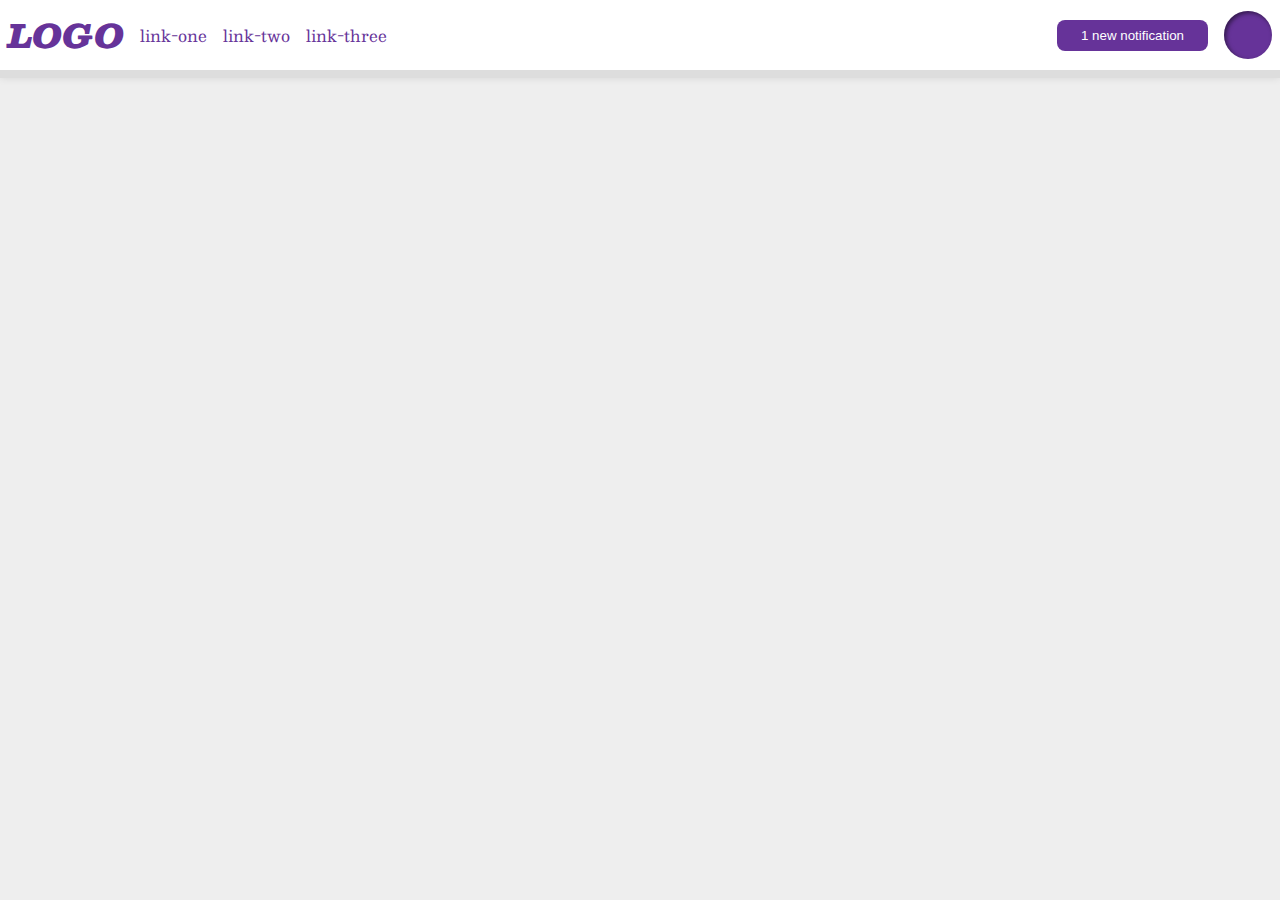
<file: flex/03-flex-header-2/index.html>
<!DOCTYPE html>
<html lang="en">
  <head>
    <meta charset="UTF-8">
    <meta http-equiv="X-UA-Compatible" content="IE=edge">
    <meta name="viewport" content="width=device-width, initial-scale=1.0">
    <title>Flex Header 2</title>
    <link rel="stylesheet" href="style.css">
  </head>
  <body>
    <div class="header">
      <div class="left">
        <div class="logo">
          LOGO
        </div>
        <ul class="links">
          <li><a href="google.com">link-one</a></li>
          <li><a href="google.com">link-two</a></li>
          <li><a href="google.com">link-three</a></li>
        </ul>
      </div>
    
    <div class="right">
      <button class="notifications">
      1 new notification
      </button>
      <div class="profile-image"></div>
    </div>
      
    </div>
  </body>
</html>
</file>
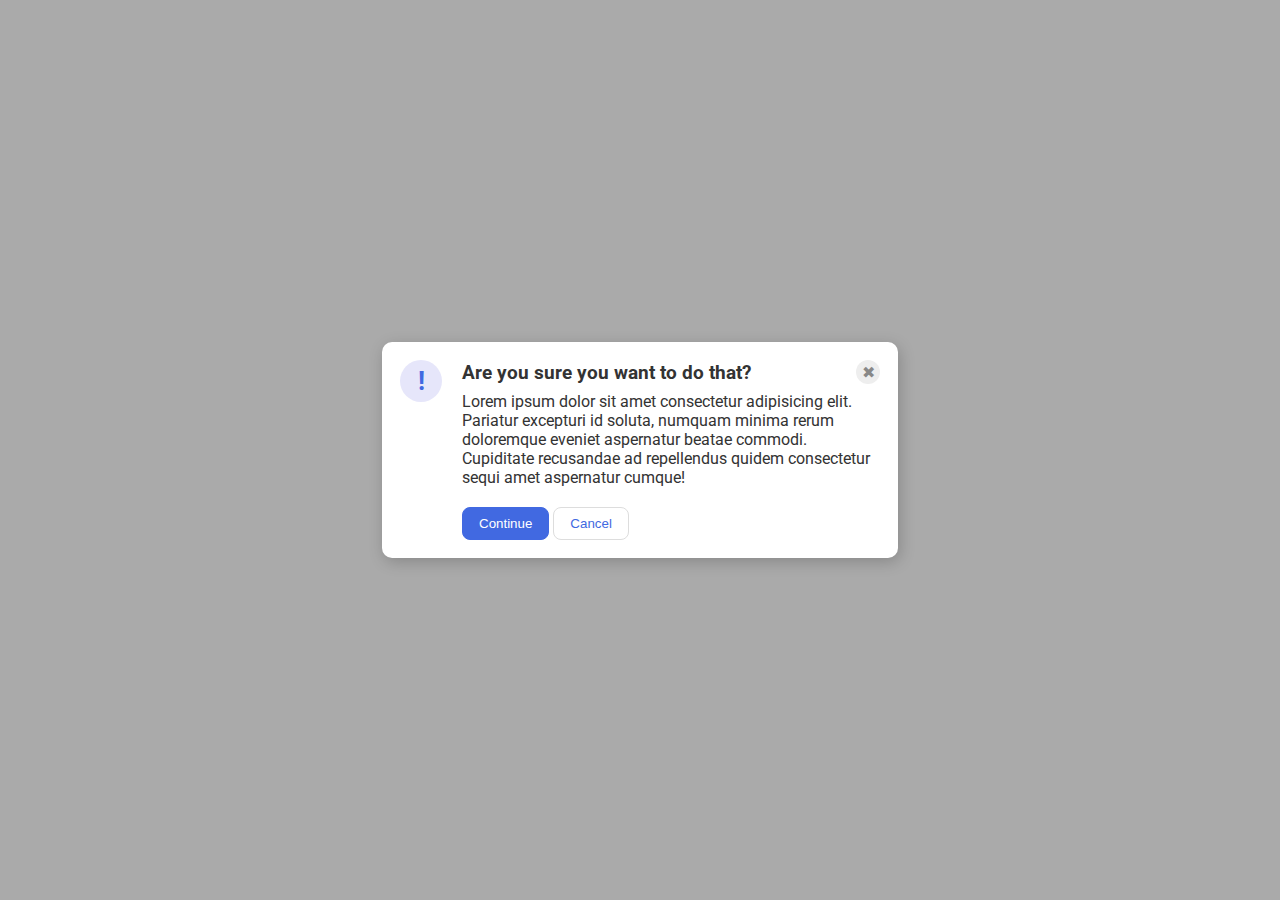
<file: flex/05-flex-modal/index.html>
<!DOCTYPE html>
<html lang="en">
  <head>
    <meta charset="UTF-8">
    <meta http-equiv="X-UA-Compatible" content="IE=edge">
    <meta name="viewport" content="width=device-width, initial-scale=1.0">
    <link rel="stylesheet" href="style.css">
    <title>Modal</title>
  </head>
  <body>
    <div class="modal">
      <div class="icon">!</div>

      <div class="container">
        <div class="header">Are you sure you want to do that?
          <div class="close-button">✖</div>
        </div>
          <div class="text">Lorem ipsum dolor sit amet consectetur adipisicing elit. Pariatur excepturi id soluta, numquam minima rerum doloremque eveniet aspernatur beatae commodi. Cupiditate recusandae ad repellendus quidem consectetur sequi amet aspernatur cumque!</div>
        <button class="continue">Continue</button>
        <button class="cancel">Cancel</button>
      </div>
      
    </div>
  </body>
</html>
</file>
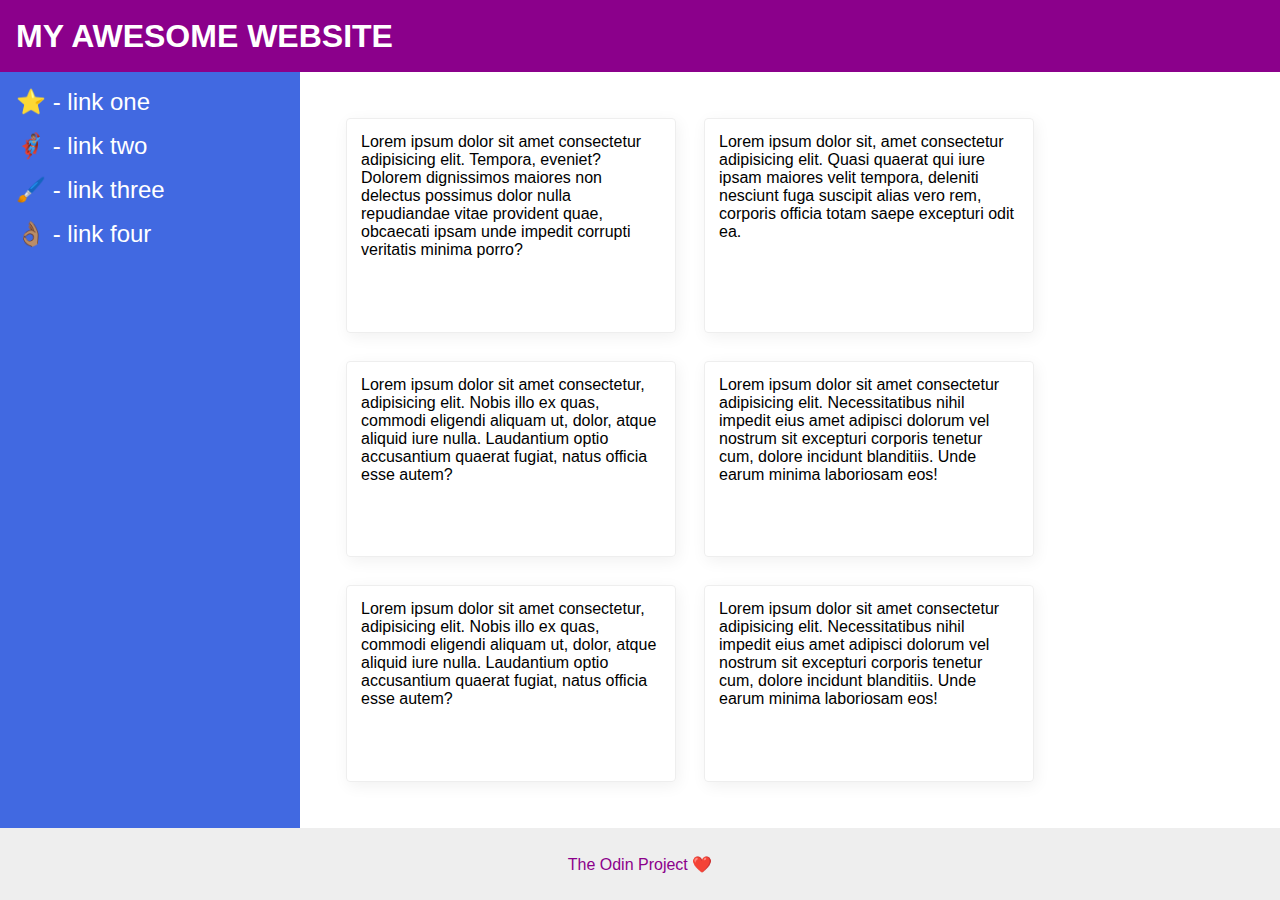
<file: flex/07-flex-layout-2/index.html>
<!DOCTYPE html>
<html lang="en">

<head>
  <meta charset="UTF-8">
  <meta http-equiv="X-UA-Compatible"
        content="IE=edge">
  <meta name="viewport"
        content="width=device-width, initial-scale=1.0">
  <title>The Holy Grail</title>
  <link rel="stylesheet"
        href="style.css">
</head>

<body>
  <div class="header">
    MY AWESOME WEBSITE
  </div>
  <div class="container">

    <div class="sidebar">
      <ul>
        <li><a href="#">⭐ - link one</a></li>
        <li><a href="#">🦸🏽‍♂️ - link two</a></li>
        <li><a href="#">🖌️ - link three</a></li>
        <li><a href="#">👌🏽 - link four</a></li>
      </ul>
    </div>

    <div class="align">
      <div class="card">Lorem ipsum dolor sit amet consectetur adipisicing elit. Tempora, eveniet? Dolorem dignissimos
        maiores non delectus possimus dolor nulla repudiandae vitae provident quae, obcaecati ipsam unde impedit
        corrupti
        veritatis minima porro?</div>
      <div class="card">Lorem ipsum dolor sit, amet consectetur adipisicing elit. Quasi quaerat qui iure ipsam maiores
        velit
        tempora, deleniti nesciunt fuga suscipit alias vero rem, corporis officia totam saepe excepturi odit ea.</div>
      <div class="card">Lorem ipsum dolor sit amet consectetur, adipisicing elit. Nobis illo ex quas, commodi eligendi
        aliquam ut, dolor, atque aliquid iure nulla. Laudantium optio accusantium quaerat fugiat, natus officia esse
        autem?
      </div>
      <div class="card">Lorem ipsum dolor sit amet consectetur adipisicing elit. Necessitatibus nihil impedit eius amet
        adipisci dolorum vel nostrum sit excepturi corporis tenetur cum, dolore incidunt blanditiis. Unde earum minima
        laboriosam eos!</div>
      <div class="card">Lorem ipsum dolor sit amet consectetur, adipisicing elit. Nobis illo ex quas, commodi eligendi
        aliquam ut, dolor, atque aliquid iure nulla. Laudantium optio accusantium quaerat fugiat, natus officia esse
        autem?
      </div>
      <div class="card">Lorem ipsum dolor sit amet consectetur adipisicing elit. Necessitatibus nihil impedit eius amet
        adipisci dolorum vel nostrum sit excepturi corporis tenetur cum, dolore incidunt blanditiis. Unde earum minima
        laboriosam eos!</div>
    </div>

  </div>

  <div class="footer">
    The Odin Project ❤️
  </div>
</body>

</html>
</file>
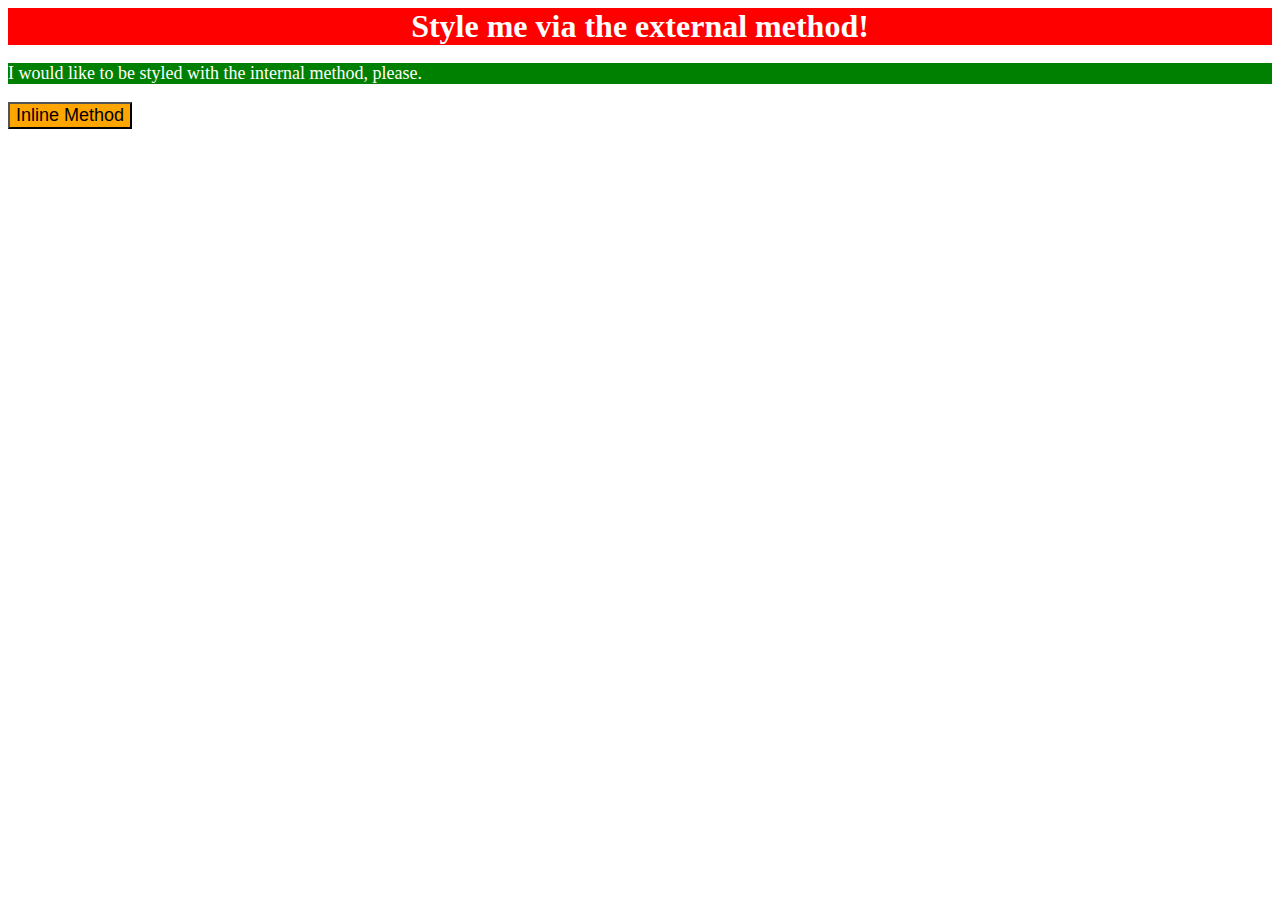
<file: foundations/01-css-methods/index.html>
<!DOCTYPE html>
<html lang="en">

<head>
  <meta charset="UTF-8">
  <meta http-equiv="X-UA-Compatible"
        content="IE=edge">
  <meta name="viewport"
        content="width=device-width, initial-scale=1.0">
  <link rel="stylesheet" href="styles.css">  
  <style>
    p {
      font-size: 18px;
      background-color: green;
      color: white;
    }
  </style>
  
  <title>Methods for Adding CSS</title>
</head>

<body>
  <div>Style me via the external method!</div>
  <p>I would like to be styled with the internal method, please.</p>
  <button style="background-color: orange; font-size: 18px;">Inline Method</button>
</body>

</html>
</file>
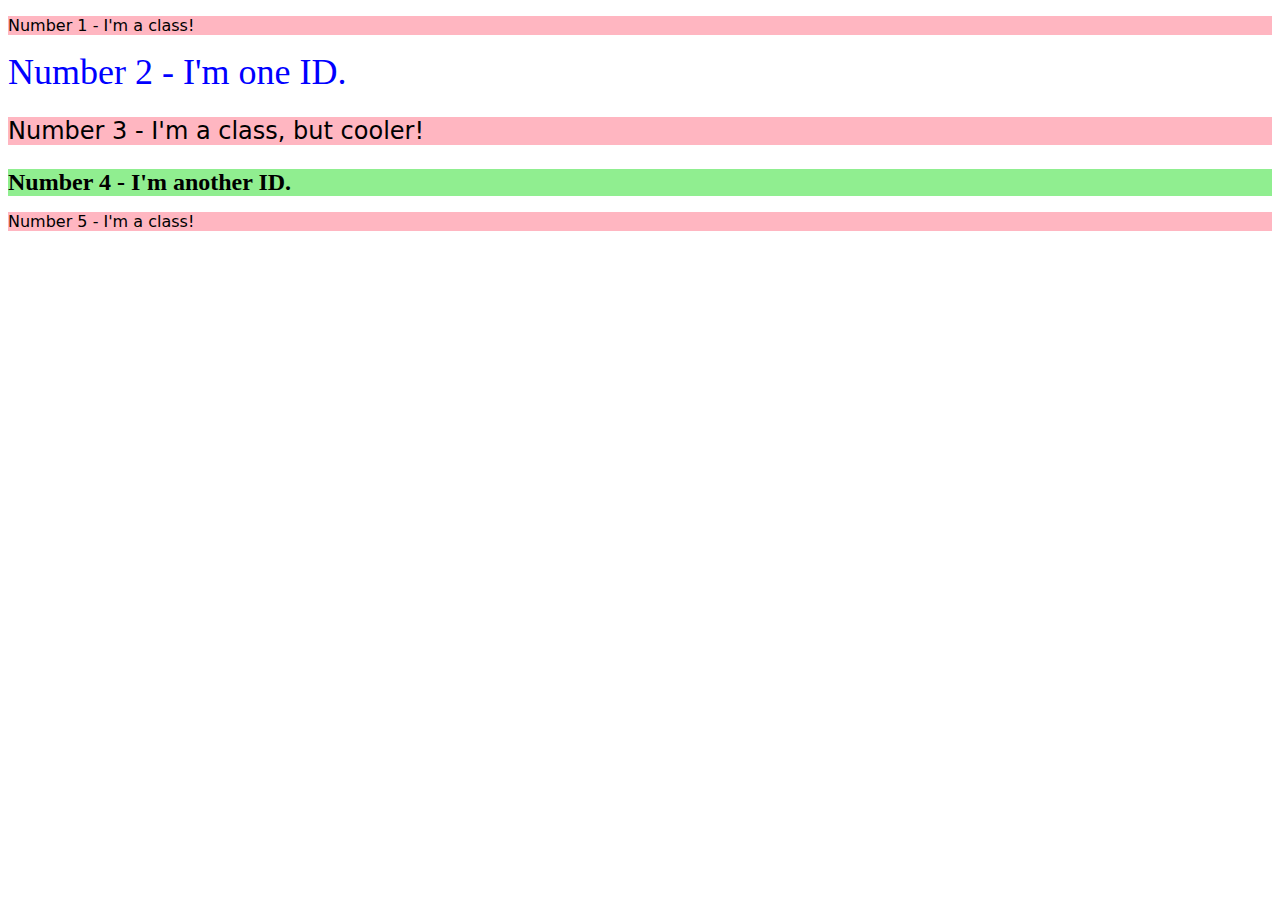
<file: foundations/02-class-id-selectors/index.html>
<!DOCTYPE html>
<html lang="en">
  <head>
    <meta charset="UTF-8">
    <meta http-equiv="X-UA-Compatible" content="IE=edge">
    <meta name="viewport" content="width=device-width, initial-scale=1.0">
    <title>Class and ID Selectors</title>
    <link rel="stylesheet" href="style.css">
  </head>
  <body>
    <p class="fondo-rosa">Number 1 - I'm a class!</p>
    <div id="clase-identificador">Number 2 - I'm one ID.</div>
    <p class="fondo-rosa ajuste-fuente">Number 3 - I'm a class, but cooler!</p>
    <div id="cuatro" class="ajuste-fuente">Number 4 - I'm another ID.</div>
    <p class="fondo-rosa">Number 5 - I'm a class!</p>
  </body>
</html>
</file>
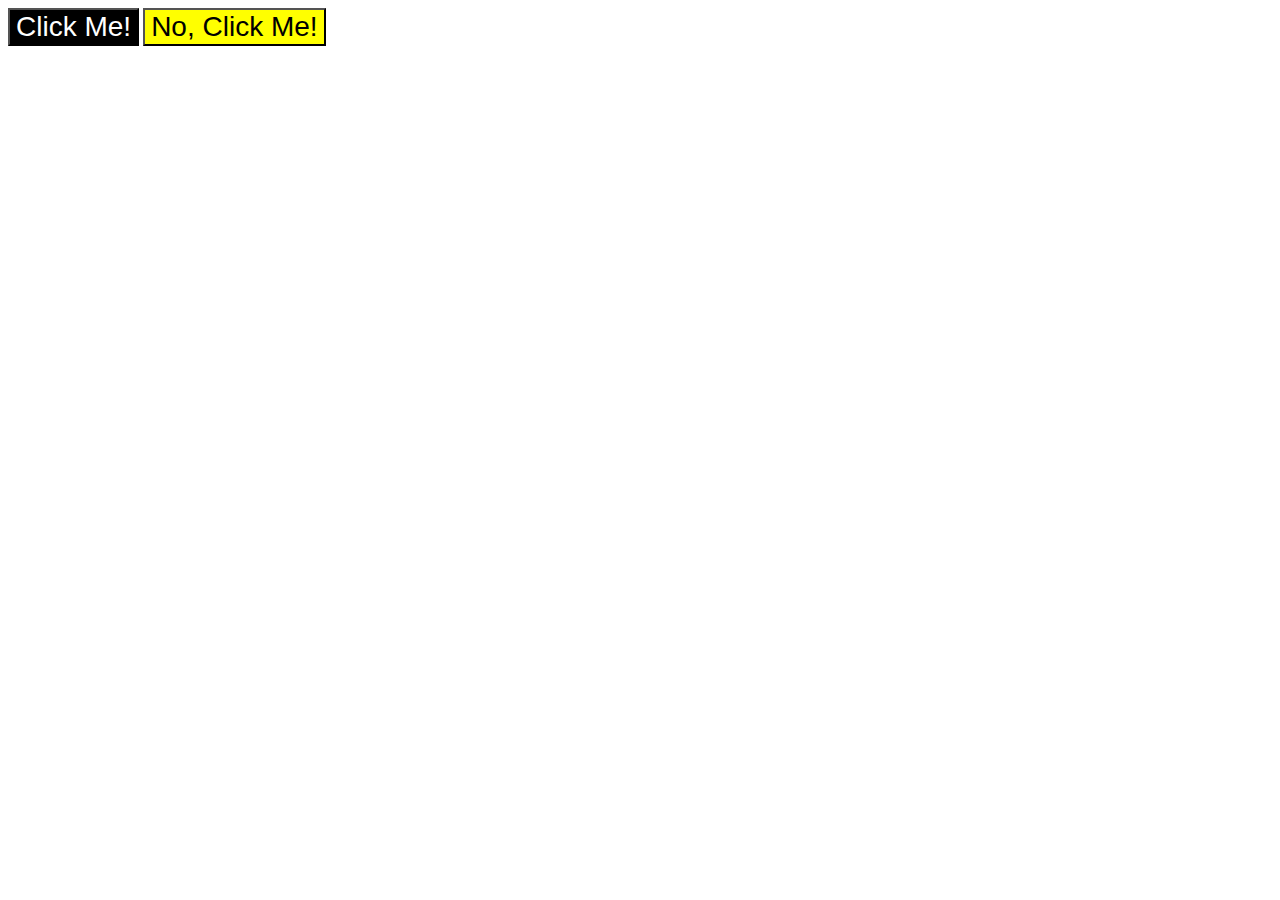
<file: foundations/03-grouping-selectors/index.html>
<!DOCTYPE html>
<html lang="en">
  <head>
    <meta charset="UTF-8">
    <meta http-equiv="X-UA-Compatible" content="IE=edge">
    <meta name="viewport" content="width=device-width, initial-scale=1.0">
    <title>Grouping Selectors</title>
    <link rel="stylesheet" href="style.css">
  </head>
  <body>
    <button class="one">Click Me!</button>
    <button class="two">No, Click Me!</button>
  </body>
</html>
</file>
<file: flex/03-flex-header-2/style.css>
/* this is some magical font-importing.  
you'll learn about it later. */
@import url('https://fonts.googleapis.com/css2?family=Besley:ital,wght@0,400;1,900&display=swap');

body {
  margin: 0;
  background: #eee;
  font-family: Besley, serif;
}

.header {
  background: white;
  border-bottom: 8px solid #ddd;     /*Se agrego mas borde*/
  box-shadow: 0 0 8px rgba(0,0,0,.1);
/* Cambios en header */
  display: flex;
  justify-content:space-between;
  padding: 8px;
}

.profile-image {
  background: rebeccapurple;
  box-shadow: inset 2px 2px 4px rgba(0,0,0,.5);
  border-radius: 50%;
  width: 48px;
  height: 48px;
}

.logo {
  color: rebeccapurple;
  font-size: 32px;
  font-weight: 900;
  font-style: italic;
 }

button {
  border: none;
  border-radius: 8px;
  background: rebeccapurple;
  color: white;
  padding: 8px 24px;
}

a {
  /* this removes the line under our links */
  text-decoration: none;
  color: rebeccapurple;
}

ul {
  list-style-type: none;
/* cambios en ul */
  display: flex;
  gap: 16px; 
  margin: 0;
  padding: 0;
}

/* nuevas clases en index.html para separar en secciones logo, link, notificaciones y boton */
.left, .right {
  display: flex;
  align-items: center;
  gap: 16px;
}
</file>
<file: flex/05-flex-modal/style.css>
@import url('https://fonts.googleapis.com/css2?family=Roboto:wght@400;700&display=swap');

html, body {
  height: 100%;
}

body {
  font-family: Roboto, sans-serif;
  margin: 0;
  background: #aaa;
  color: #333;
  /* I'll give you this one for free lol */
  display: flex;
  align-items: center;
  justify-content: center;
}

.modal {
  background: white;
  width: 480px;
  border-radius: 10px;
  box-shadow: 2px 4px 16px rgba(0,0,0,.2);

  display: flex;
  gap: 20px;
  padding: 18px;
}

.icon {
  color: royalblue;
  font-size: 26px;
  font-weight: 700;
  background: lavender;
  width: 42px;
  height: 42px;
  border-radius: 50%;
  display: flex;
  align-items: center;
  justify-content: center;
  flex-shrink: 0;
}

.close-button {
  background: #eee;
  border-radius: 50%;
  color: #888;
  font-weight: 400;
  font-size: 16px;
  height: 24px;
  width: 24px;
  display: flex;
  align-items: center;
  justify-content: center;
}

button {
  padding: 8px 16px;
  border-radius: 8px;
}

button.continue {
  background: royalblue;
  border: 1px solid royalblue;
  color: white;
}

button.cancel {
  background: white;
  border: 1px solid #ddd;
  color: royalblue;
}



.header {
  display: flex;
  align-items: center;
  justify-content: space-between;
  font-weight: bold;
  font-size: 19px;
  margin-bottom: 8px;

}

.text {
  margin-bottom: 20px;
}
</file>
<file: flex/07-flex-layout-2/style.css>
body {
  font-family: -apple-system, BlinkMacSystemFont, "Segoe UI", Roboto, Oxygen,
    Ubuntu, Cantarell, "Open Sans", "Helvetica Neue", sans-serif;
  margin: 0;
  min-height: 100vh;
  /* Lines added to body below */
  display: flex;
  flex-direction: column;
}

.header {
  height: 72px;
  background: darkmagenta;
  color: white;
  /* Lines added to header below */
  display: flex;
  font-size: 32px;
  font-weight: 900;
  align-items: center;
  padding: 0 16px;
}

.footer {
  height: 72px;
  background: #eee;
  color: darkmagenta;
}

.sidebar {
  width: 300px;
  background: royalblue;
  box-sizing: border-box;
  /* Lines added to sidebar below */
  flex-shrink: 0;
  padding: 16px;
}

.card {
  border: 1px solid #eee;
  box-shadow: 2px 4px 16px rgba(0, 0, 0, 0.06);
  border-radius: 4px;
  /* Lines added to card below */
  padding: 14px;
  margin: 14px;
  width: 300px;
}

/* Class added below */

.container {
  display: flex;
  flex: 1;
}

.align {
  display: flex;
  flex-wrap: wrap;
  padding: 32px;
}

ul {
  display: flex;
  flex-direction: column;
  gap: 16px;
  list-style: none;
  margin: 0;
  padding: 0;
}

a {
  text-decoration: none;
  color: white;
  font-size: 24px;
}

.footer {
  display: flex;
  justify-content: center;
  align-items: center;
}
</file>
<file: foundations/01-css-methods/styles.css>
div {
    background-color: red;
    color: white;
    font-size: 32px;
    text-align: center;
    font-weight: bold;
}
</file>
<file: foundations/02-class-id-selectors/style.css>
.fondo-rosa {
    background-color: lightpink;
    font-family: Verdana, 'DejaVu Sans', sans-serif;
}

#clase-identificador {
    font-size: 36px;
    color: blue;
}

.ajuste-fuente {
    font-size: 24px;
}

#cuatro {
    background-color: lightgreen;
    font-weight: bold;
}
</file>
<file: foundations/03-grouping-selectors/style.css>
.one {
    color: rgb(255, 255, 255);
    background-color: rgb(0, 0, 0);
}

.two {
    background-color: yellow;
}

.one, .two {
    font-size: 28px;
    font-family: Helvetica, "Times News Roman", Sans-serif;
}
</file>
